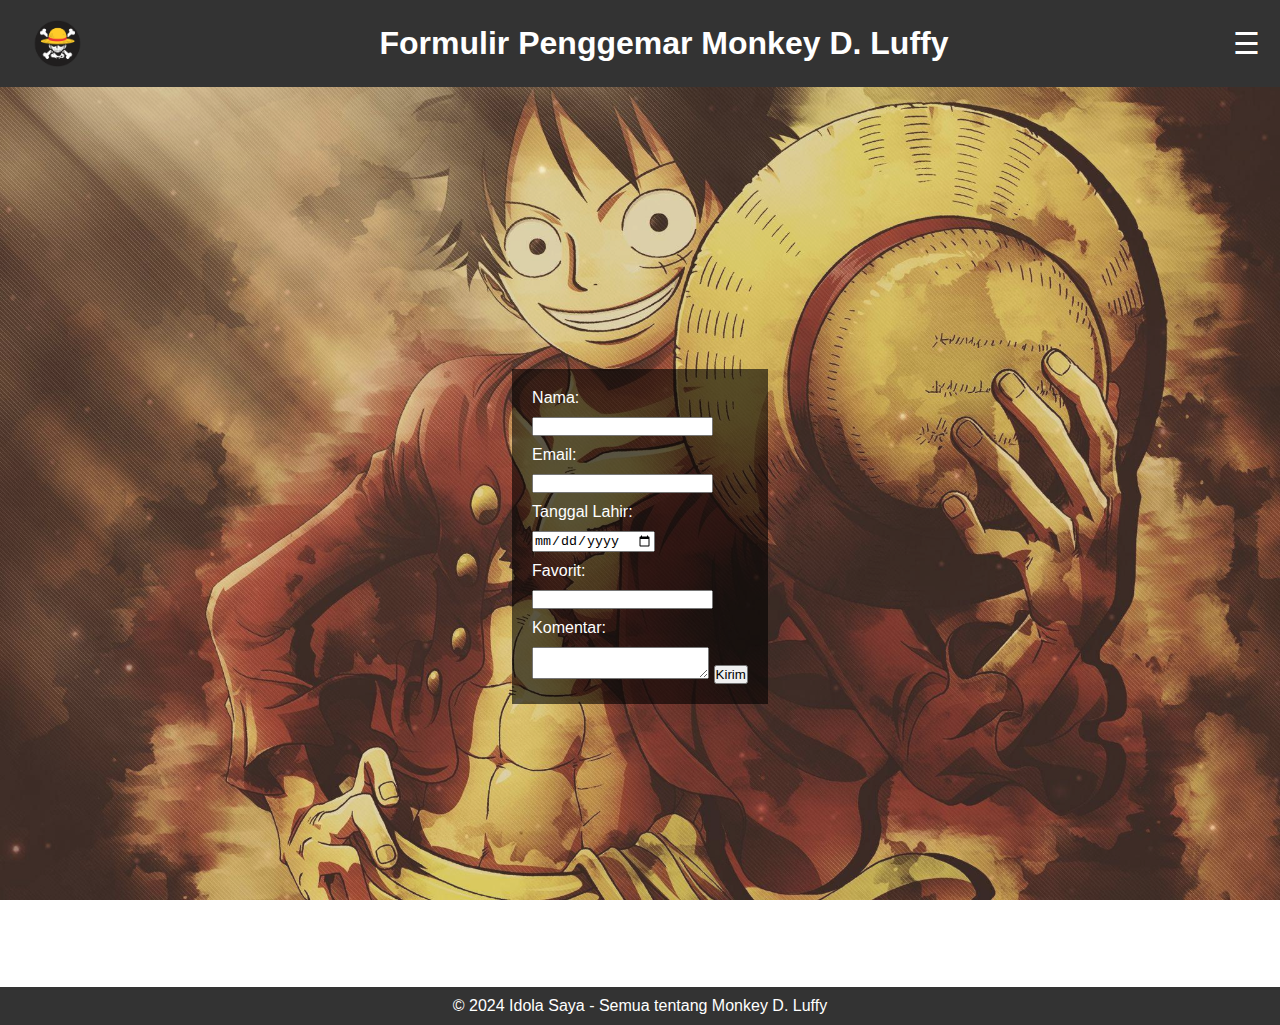
<file: form.html>
<!DOCTYPE html>
<html lang="id">
<head>
    <meta charset="UTF-8">
    <meta name="viewport" content="width=device-width, initial-scale=1.0">
    <title>Formulir - Idola Saya</title>
    <link rel="stylesheet" href="assets/style.css">
</head>
<body>
    <header>
        <img src="assets/images/logo.png" alt="Logo Luffy" class="logo">
        <h1>Formulir Penggemar Monkey D. Luffy</h1>
        <button class="burger" onclick="toggleSidebar()">&#9776;</button>
    </header>

    <div class="anime-background">
        <div class="container">
            <aside class="sidebar" id="sidebar">
                <nav>
                    <ul>
                        <li><a href="indeks.html">Beranda</a></li>
                        <li><a href="form.html">Formulir</a></li>
                        <li><a href="tabel.html">Tabel</a></li>
                    </ul>
                </nav>
                <div class="social-icons">
                    <a href="https://www.instagram.com/onepiece.fanbase_?igsh=YjNhenE0anJpbGp4" target="_blank"><img src="assets/images/instagram.png" alt="Instagram"></a>
                    <a href="https://x.com/nakamaopindo" target="_blank"><img src="assets/images/twitter.png" alt="Twitter"></a>
                    <a href="https://chat.whatsapp.com/BoMXHjT7UQyIVXmr4aDewm" target="_blank"><img src="assets/images/whatsapp.png" alt="WhatsApp"></a>
                </div>
            </aside>

            <main class="content">
                <form action="tabel.html" method="GET">
                    <label for="name">Nama:</label>
                    <input type="text" id="name" name="name" required>

                    <label for="email">Email:</label>
                    <input type="email" id="email" name="email" required>

                    <label for="birthdate">Tanggal Lahir:</label>
                    <input type="date" id="birthdate" name="birthdate" required>

                    <label for="favorite">Favorit:</label>
                    <input type="text" id="favorite" name="favorite" required>

                    <label for="comment">Komentar:</label>
                    <textarea id="comment" name="comment" required></textarea>

                    <button type="submit">Kirim</button>
                </form>
            </main>
        </div>
    </div>  
    <footer>
        <p>&copy; 2024 Idola Saya - Semua tentang Monkey D. Luffy</p>
    </footer>

    <script>
        function toggleSidebar() {
            var sidebar = document.getElementById("sidebar");
            sidebar.classList.toggle("active");
        }
    </script>
</body>
</html>
</file>
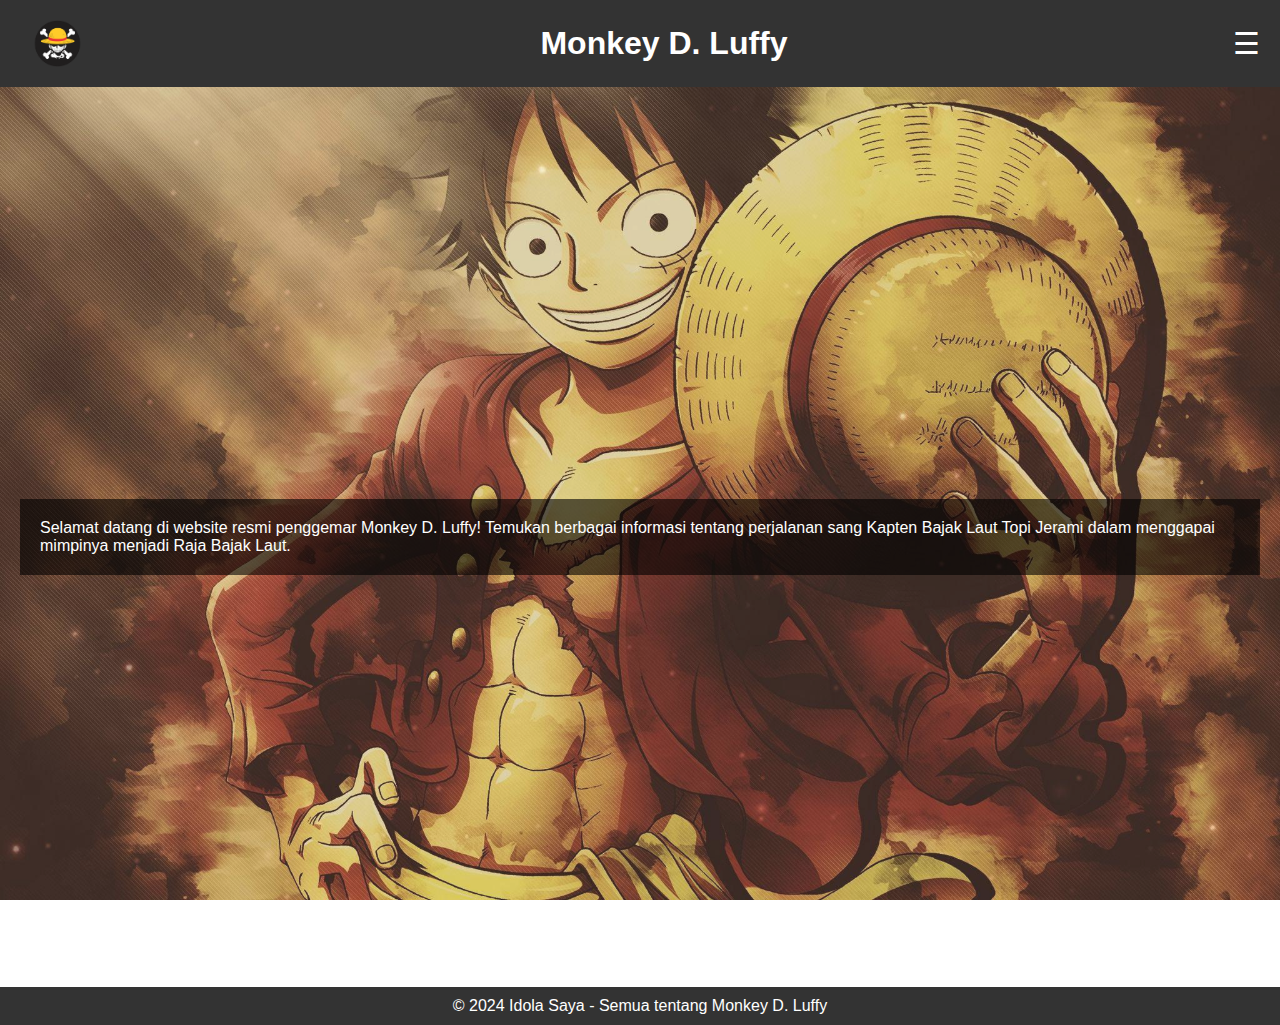
<file: Indeks.html>
<!DOCTYPE html>
<html lang="id">
<head>
    <meta charset="UTF-8">
    <meta name="viewport" content="width=device-width, initial-scale=1.0">
    <title>Idola Saya - Monkey D. Luffy</title>
    <link rel="stylesheet" href="assets/style.css">
</head>
<body>
    <header>
        <img src="assets/images/logo.png" alt="Logo Luffy" class="logo">
        <h1>Monkey D. Luffy </h1>
        <button class="burger" onclick="toggleSidebar()">&#9776;</button> <!-- Ikon burger -->
    </header>

    <div class="anime-background">
        <div class="container">
            <aside class="sidebar" id="sidebar">
                <nav>
                    <ul>
                        <li><a href="indeks.html">Beranda</a></li>
                        <li><a href="form.html">Formulir</a></li>
                        <li><a href="tabel.html">Tabel</a></li>
                    </ul>
                </nav>
                <div class="social-icons">
                    <a href="https://www.instagram.com/onepiece.fanbase_?igsh=YjNhenE0anJpbGp4" target="_blank"><img src="assets/images/instagram.png" alt="Instagram"></a>
                    <a href="https://x.com/nakamaopindo" target="_blank"><img src="assets/images/twitter.png" alt="Twitter"></a>
                    <a href="https://chat.whatsapp.com/BoMXHjT7UQyIVXmr4aDewm" target="_blank"><img src="assets/images/whatsapp.png" alt="WhatsApp"></a>
                </div>
            </aside>

            <main class="content">
                <p>Selamat datang di website resmi penggemar Monkey D. Luffy! Temukan berbagai informasi tentang perjalanan sang Kapten Bajak Laut Topi Jerami dalam menggapai mimpinya menjadi Raja Bajak Laut.</p>
            </main>
        </div>
    </div>  
    <footer>
        <p>&copy; 2024 Idola Saya - Semua tentang Monkey D. Luffy</p>
    </footer>

    <script>
        function toggleSidebar() {
            var sidebar = document.getElementById("sidebar");
            sidebar.classList.toggle("active");
        }
    </script>
</body>
</html>
</file>
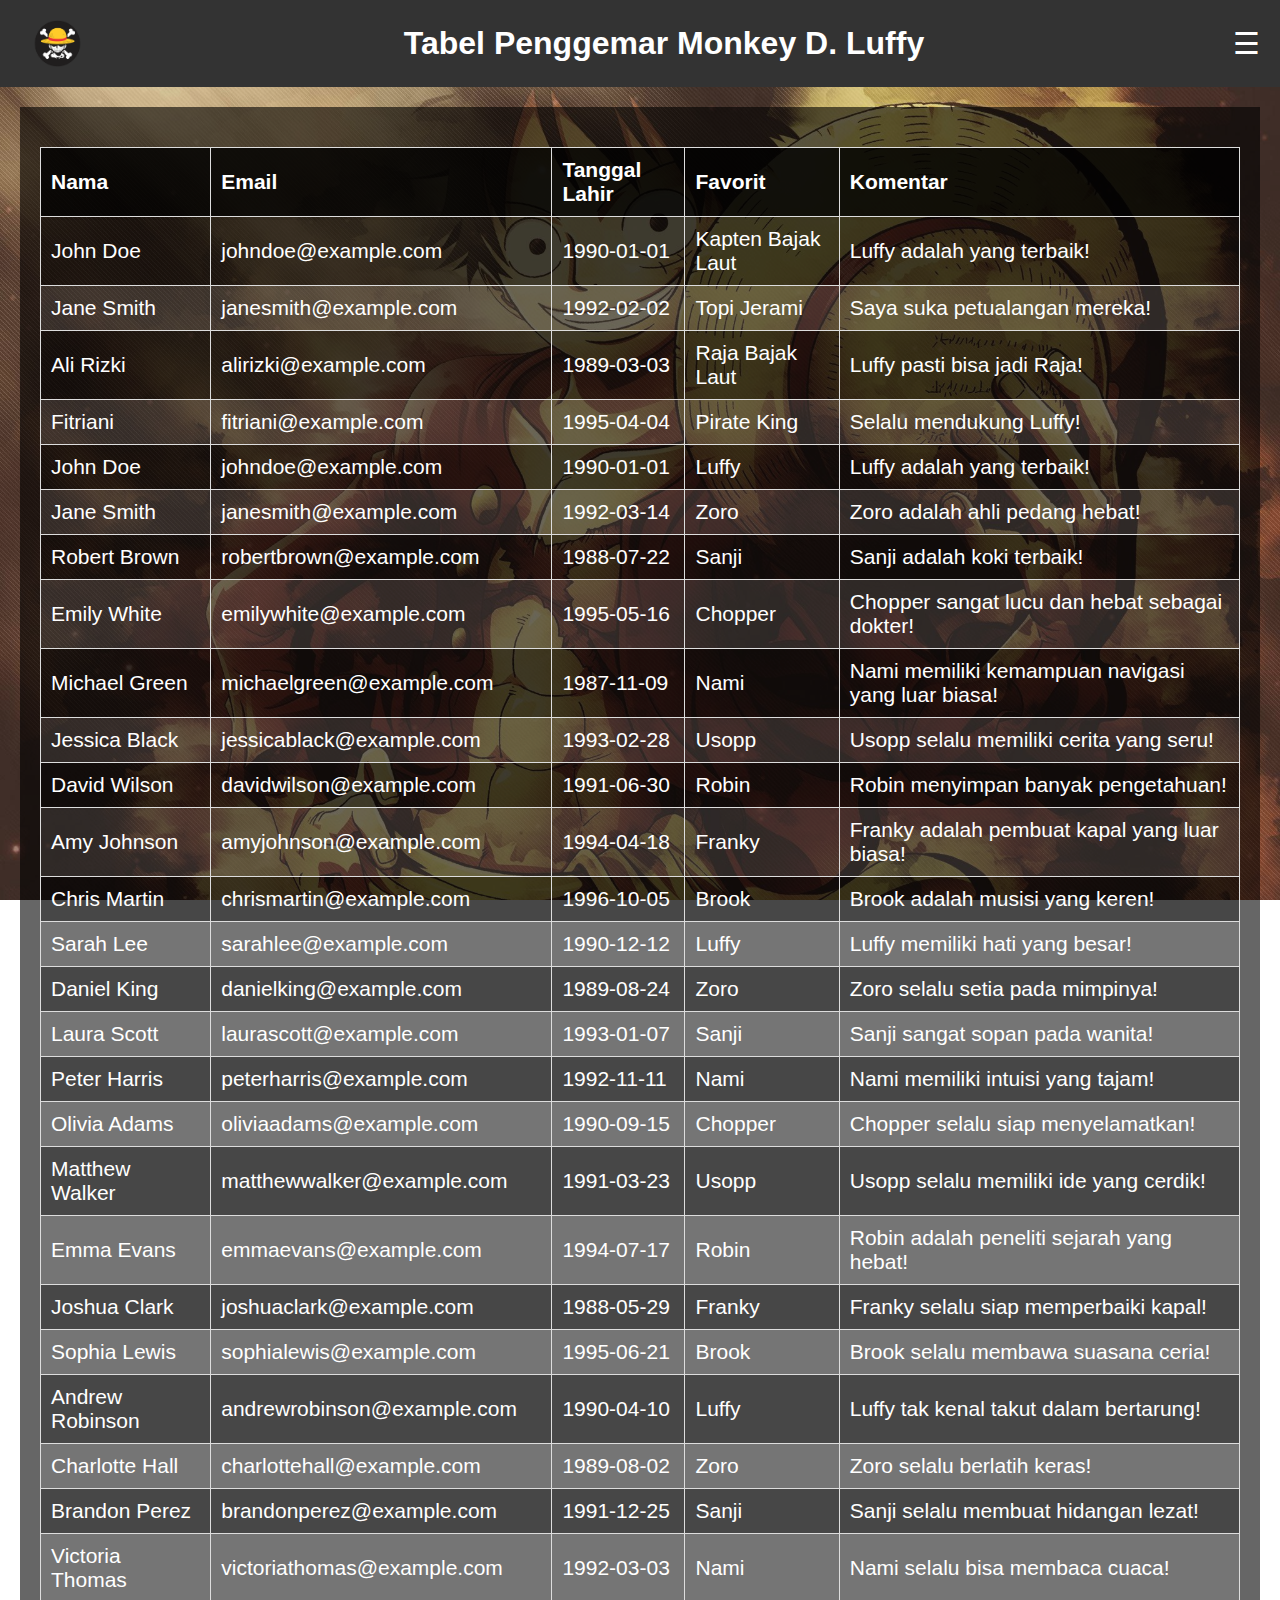
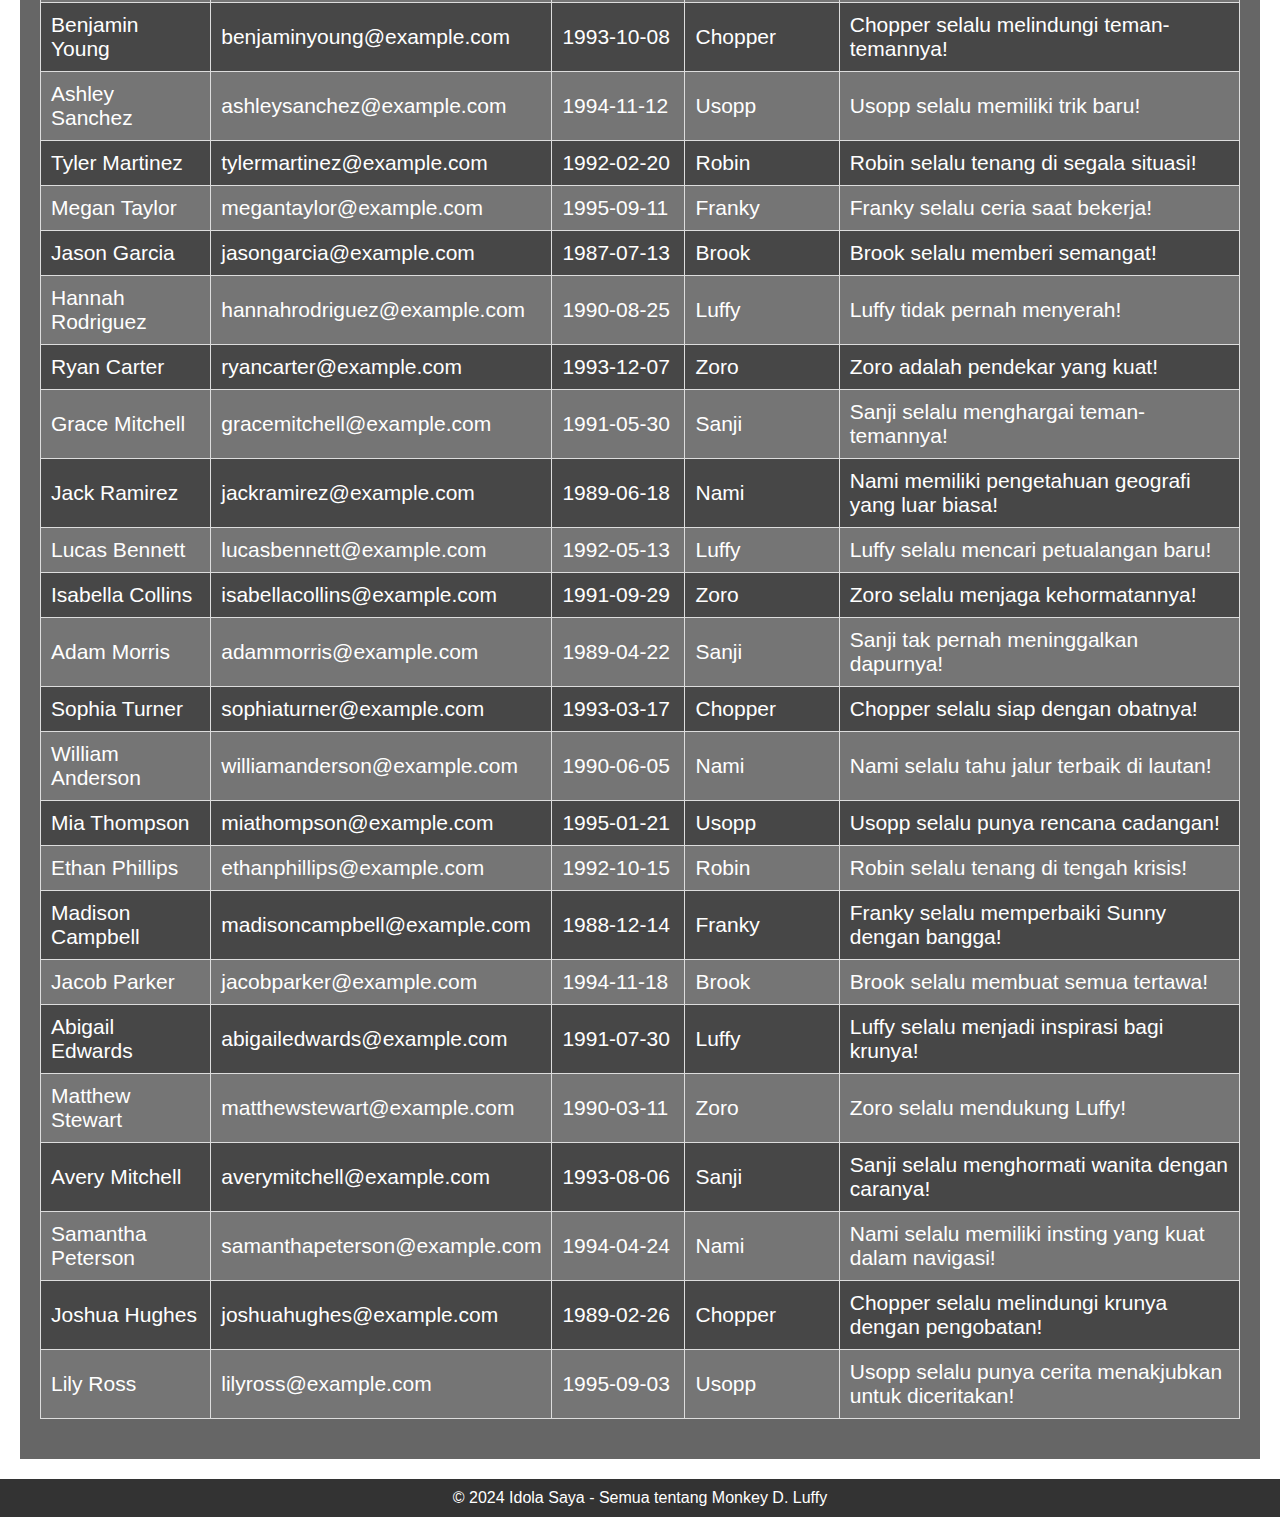
<file: tabel.html>
<!DOCTYPE html>
<html lang="id">
<head>
    <meta charset="UTF-8">
    <meta name="viewport" content="width=device-width, initial-scale=1.0">
    <title>Tabel Penggemar - Idola Saya</title>
    <link rel="stylesheet" href="assets/style.css">
</head>
<body>
    <header>
        <img src="assets/images/logo.png" alt="Logo Luffy" class="logo">
        <h1>Tabel Penggemar Monkey D. Luffy</h1>
        <button class="burger" onclick="toggleSidebar()">&#9776;</button>
    </header>

    <div class="anime-background">
        <div class="container">
            <aside class="sidebar" id="sidebar">
                <nav>
                    <ul>
                        <li><a href="indeks.html">Beranda</a></li>
                        <li><a href="form.html">Formulir</a></li>
                        <li><a href="tabel.html">Tabel</a></li>
                    </ul>
                </nav>
                <div class="social-icons">
                    <a href="https://www.instagram.com/onepiece.fanbase_?igsh=YjNhenE0anJpbGp4" target="_blank"><img src="assets/images/instagram.png" alt="Instagram"></a>
                    <a href="https://x.com/nakamaopindo" target="_blank"><img src="assets/images/twitter.png" alt="Twitter"></a>
                    <a href="https://chat.whatsapp.com/BoMXHjT7UQyIVXmr4aDewm" target="_blank"><img src="assets/images/whatsapp.png" alt="WhatsApp"></a>
                </div>
            </aside>

            <main class="content">
                <div class="table-container"> <!-- Tambahkan kontainer untuk tabel -->
                    <table>
                        <thead>
                            <tr>
                                <th>Nama</th>
                                <th>Email</th>
                                <th>Tanggal Lahir</th>
                                <th>Favorit</th>
                                <th>Komentar</th>
                            </tr>
                        </thead>
                        <tbody>
                            <tr>
                                <td>John Doe</td>
                                <td>johndoe@example.com</td>
                                <td>1990-01-01</td>
                                <td>Kapten Bajak Laut</td>
                                <td>Luffy adalah yang terbaik!</td>
                            </tr>
                            <tr>
                                <td>Jane Smith</td>
                                <td>janesmith@example.com</td>
                                <td>1992-02-02</td>
                                <td>Topi Jerami</td>
                                <td>Saya suka petualangan mereka!</td>
                            </tr>
                            <tr>
                                <td>Ali Rizki</td>
                                <td>alirizki@example.com</td>
                                <td>1989-03-03</td>
                                <td>Raja Bajak Laut</td>
                                <td>Luffy pasti bisa jadi Raja!</td>
                            </tr>
                            <tr>
                                <td>Fitriani</td>
                                <td>fitriani@example.com</td>
                                <td>1995-04-04</td>
                                <td>Pirate King</td>
                                <td>Selalu mendukung Luffy!</td>
                            </tr>

                            <tr>
                                <td>John Doe</td>
                                <td>johndoe@example.com</td>
                                <td>1990-01-01</td>
                                <td>Luffy</td>
                                <td>Luffy adalah yang terbaik!</td>
                            </tr>
                            <tr>
                                <td>Jane Smith</td>
                                <td>janesmith@example.com</td>
                                <td>1992-03-14</td>
                                <td>Zoro</td>
                                <td>Zoro adalah ahli pedang hebat!</td>
                            </tr>
                            <tr>
                                <td>Robert Brown</td>
                                <td>robertbrown@example.com</td>
                                <td>1988-07-22</td>
                                <td>Sanji</td>
                                <td>Sanji adalah koki terbaik!</td>
                            </tr>
                            <tr>
                                <td>Emily White</td>
                                <td>emilywhite@example.com</td>
                                <td>1995-05-16</td>
                                <td>Chopper</td>
                                <td>Chopper sangat lucu dan hebat sebagai dokter!</td>
                            </tr>
                            <tr>
                                <td>Michael Green</td>
                                <td>michaelgreen@example.com</td>
                                <td>1987-11-09</td>
                                <td>Nami</td>
                                <td>Nami memiliki kemampuan navigasi yang luar biasa!</td>
                            </tr>
                            <tr>
                                <td>Jessica Black</td>
                                <td>jessicablack@example.com</td>
                                <td>1993-02-28</td>
                                <td>Usopp</td>
                                <td>Usopp selalu memiliki cerita yang seru!</td>
                            </tr>
                            <tr>
                                <td>David Wilson</td>
                                <td>davidwilson@example.com</td>
                                <td>1991-06-30</td>
                                <td>Robin</td>
                                <td>Robin menyimpan banyak pengetahuan!</td>
                            </tr>
                            <tr>
                                <td>Amy Johnson</td>
                                <td>amyjohnson@example.com</td>
                                <td>1994-04-18</td>
                                <td>Franky</td>
                                <td>Franky adalah pembuat kapal yang luar biasa!</td>
                            </tr>
                            <tr>
                                <td>Chris Martin</td>
                                <td>chrismartin@example.com</td>
                                <td>1996-10-05</td>
                                <td>Brook</td>
                                <td>Brook adalah musisi yang keren!</td>
                            </tr>
                            <tr>
                                <td>Sarah Lee</td>
                                <td>sarahlee@example.com</td>
                                <td>1990-12-12</td>
                                <td>Luffy</td>
                                <td>Luffy memiliki hati yang besar!</td>
                            </tr>
                            <tr>
                                <td>Daniel King</td>
                                <td>danielking@example.com</td>
                                <td>1989-08-24</td>
                                <td>Zoro</td>
                                <td>Zoro selalu setia pada mimpinya!</td>
                            </tr>
                            <tr>
                                <td>Laura Scott</td>
                                <td>laurascott@example.com</td>
                                <td>1993-01-07</td>
                                <td>Sanji</td>
                                <td>Sanji sangat sopan pada wanita!</td>
                            </tr>
                            <tr>
                                <td>Peter Harris</td>
                                <td>peterharris@example.com</td>
                                <td>1992-11-11</td>
                                <td>Nami</td>
                                <td>Nami memiliki intuisi yang tajam!</td>
                            </tr>
                            <tr>
                                <td>Olivia Adams</td>
                                <td>oliviaadams@example.com</td>
                                <td>1990-09-15</td>
                                <td>Chopper</td>
                                <td>Chopper selalu siap menyelamatkan!</td>
                            </tr>
                            <tr>
                                <td>Matthew Walker</td>
                                <td>matthewwalker@example.com</td>
                                <td>1991-03-23</td>
                                <td>Usopp</td>
                                <td>Usopp selalu memiliki ide yang cerdik!</td>
                            </tr>
                            <tr>
                                <td>Emma Evans</td>
                                <td>emmaevans@example.com</td>
                                <td>1994-07-17</td>
                                <td>Robin</td>
                                <td>Robin adalah peneliti sejarah yang hebat!</td>
                            </tr>
                            <tr>
                                <td>Joshua Clark</td>
                                <td>joshuaclark@example.com</td>
                                <td>1988-05-29</td>
                                <td>Franky</td>
                                <td>Franky selalu siap memperbaiki kapal!</td>
                            </tr>
                            <tr>
                                <td>Sophia Lewis</td>
                                <td>sophialewis@example.com</td>
                                <td>1995-06-21</td>
                                <td>Brook</td>
                                <td>Brook selalu membawa suasana ceria!</td>
                            </tr>
                            <tr>
                                <td>Andrew Robinson</td>
                                <td>andrewrobinson@example.com</td>
                                <td>1990-04-10</td>
                                <td>Luffy</td>
                                <td>Luffy tak kenal takut dalam bertarung!</td>
                            </tr>
                            <tr>
                                <td>Charlotte Hall</td>
                                <td>charlottehall@example.com</td>
                                <td>1989-08-02</td>
                                <td>Zoro</td>
                                <td>Zoro selalu berlatih keras!</td>
                            </tr>
                            <tr>
                                <td>Brandon Perez</td>
                                <td>brandonperez@example.com</td>
                                <td>1991-12-25</td>
                                <td>Sanji</td>
                                <td>Sanji selalu membuat hidangan lezat!</td>
                            </tr>
                            <tr>
                                <td>Victoria Thomas</td>
                                <td>victoriathomas@example.com</td>
                                <td>1992-03-03</td>
                                <td>Nami</td>
                                <td>Nami selalu bisa membaca cuaca!</td>
                            </tr>
                            <tr>
                                <td>Benjamin Young</td>
                                <td>benjaminyoung@example.com</td>
                                <td>1993-10-08</td>
                                <td>Chopper</td>
                                <td>Chopper selalu melindungi teman-temannya!</td>
                            </tr>
                            <tr>
                                <td>Ashley Sanchez</td>
                                <td>ashleysanchez@example.com</td>
                                <td>1994-11-12</td>
                                <td>Usopp</td>
                                <td>Usopp selalu memiliki trik baru!</td>
                            </tr>
                            <tr>
                                <td>Tyler Martinez</td>
                                <td>tylermartinez@example.com</td>
                                <td>1992-02-20</td>
                                <td>Robin</td>
                                <td>Robin selalu tenang di segala situasi!</td>
                            </tr>
                            <tr>
                                <td>Megan Taylor</td>
                                <td>megantaylor@example.com</td>
                                <td>1995-09-11</td>
                                <td>Franky</td>
                                <td>Franky selalu ceria saat bekerja!</td>
                            </tr>
                            <tr>
                                <td>Jason Garcia</td>
                                <td>jasongarcia@example.com</td>
                                <td>1987-07-13</td>
                                <td>Brook</td>
                                <td>Brook selalu memberi semangat!</td>
                            </tr>
                            <tr>
                                <td>Hannah Rodriguez</td>
                                <td>hannahrodriguez@example.com</td>
                                <td>1990-08-25</td>
                                <td>Luffy</td>
                                <td>Luffy tidak pernah menyerah!</td>
                            </tr>
                            <tr>
                                <td>Ryan Carter</td>
                                <td>ryancarter@example.com</td>
                                <td>1993-12-07</td>
                                <td>Zoro</td>
                                <td>Zoro adalah pendekar yang kuat!</td>
                            </tr>
                            <tr>
                                <td>Grace Mitchell</td>
                                <td>gracemitchell@example.com</td>
                                <td>1991-05-30</td>
                                <td>Sanji</td>
                                <td>Sanji selalu menghargai teman-temannya!</td>
                            </tr>
                            <tr>
                                <td>Jack Ramirez</td>
                                <td>jackramirez@example.com</td>
                                <td>1989-06-18</td>
                                <td>Nami</td>
                                <td>Nami memiliki pengetahuan geografi yang luar biasa!</td>
                            </tr>
                            
                            <tr>
                                <td>Lucas Bennett</td>
                                <td>lucasbennett@example.com</td>
                                <td>1992-05-13</td>
                                <td>Luffy</td>
                                <td>Luffy selalu mencari petualangan baru!</td>
                            </tr>
                            <tr>
                                <td>Isabella Collins</td>
                                <td>isabellacollins@example.com</td>
                                <td>1991-09-29</td>
                                <td>Zoro</td>
                                <td>Zoro selalu menjaga kehormatannya!</td>
                            </tr>
                            <tr>
                                <td>Adam Morris</td>
                                <td>adammorris@example.com</td>
                                <td>1989-04-22</td>
                                <td>Sanji</td>
                                <td>Sanji tak pernah meninggalkan dapurnya!</td>
                            </tr>
                            <tr>
                                <td>Sophia Turner</td>
                                <td>sophiaturner@example.com</td>
                                <td>1993-03-17</td>
                                <td>Chopper</td>
                                <td>Chopper selalu siap dengan obatnya!</td>
                            </tr>
                            <tr>
                                <td>William Anderson</td>
                                <td>williamanderson@example.com</td>
                                <td>1990-06-05</td>
                                <td>Nami</td>
                                <td>Nami selalu tahu jalur terbaik di lautan!</td>
                            </tr>
                            <tr>
                                <td>Mia Thompson</td>
                                <td>miathompson@example.com</td>
                                <td>1995-01-21</td>
                                <td>Usopp</td>
                                <td>Usopp selalu punya rencana cadangan!</td>
                            </tr>
                            <tr>
                                <td>Ethan Phillips</td>
                                <td>ethanphillips@example.com</td>
                                <td>1992-10-15</td>
                                <td>Robin</td>
                                <td>Robin selalu tenang di tengah krisis!</td>
                            </tr>
                            <tr>
                                <td>Madison Campbell</td>
                                <td>madisoncampbell@example.com</td>
                                <td>1988-12-14</td>
                                <td>Franky</td>
                                <td>Franky selalu memperbaiki Sunny dengan bangga!</td>
                            </tr>
                            <tr>
                                <td>Jacob Parker</td>
                                <td>jacobparker@example.com</td>
                                <td>1994-11-18</td>
                                <td>Brook</td>
                                <td>Brook selalu membuat semua tertawa!</td>
                            </tr>
                            <tr>
                                <td>Abigail Edwards</td>
                                <td>abigailedwards@example.com</td>
                                <td>1991-07-30</td>
                                <td>Luffy</td>
                                <td>Luffy selalu menjadi inspirasi bagi krunya!</td>
                            </tr>
                            <tr>
                                <td>Matthew Stewart</td>
                                <td>matthewstewart@example.com</td>
                                <td>1990-03-11</td>
                                <td>Zoro</td>
                                <td>Zoro selalu mendukung Luffy!</td>
                            </tr>
                            <tr>
                                <td>Avery Mitchell</td>
                                <td>averymitchell@example.com</td>
                                <td>1993-08-06</td>
                                <td>Sanji</td>
                                <td>Sanji selalu menghormati wanita dengan caranya!</td>
                            </tr>
                            <tr>
                                <td>Samantha Peterson</td>
                                <td>samanthapeterson@example.com</td>
                                <td>1994-04-24</td>
                                <td>Nami</td>
                                <td>Nami selalu memiliki insting yang kuat dalam navigasi!</td>
                            </tr>
                            <tr>
                                <td>Joshua Hughes</td>
                                <td>joshuahughes@example.com</td>
                                <td>1989-02-26</td>
                                <td>Chopper</td>
                                <td>Chopper selalu melindungi krunya dengan pengobatan!</td>
                            </tr>
                            <tr>
                                <td>Lily Ross</td>
                                <td>lilyross@example.com</td>
                                <td>1995-09-03</td>
                                <td>Usopp</td>
                                <td>Usopp selalu punya cerita menakjubkan untuk diceritakan!</td>
                            </tr>
                            
            
                            <!-- Ambil data dari URL -->
                            <script>
                                const params = new URLSearchParams(window.location.search);
                                const name = params.get('name');
                                const email = params.get('email');
                                const birthdate = params.get('birthdate');
                                const favorite = params.get('favorite');
                                const comment = params.get('comment');
            
                                if (name && email && birthdate && favorite && comment) {
                                    const tableBody = document.querySelector('tbody');
                                    const newRow = document.createElement('tr');
                                    newRow.innerHTML = `<td>${name}</td><td>${email}</td><td>${birthdate}</td><td>${favorite}</td><td>${comment}</td>`;
                                    tableBody.appendChild(newRow);
                                }
                            </script>
            
                            <!-- Tambahkan lebih banyak baris dummy sesuai kebutuhan -->
                        </tbody>
                    </table>
                </div> <!-- Akhir kontainer untuk tabel -->
            </main>
        </div>
    </div>  
    <footer>
        <p>&copy; 2024 Idola Saya - Semua tentang Monkey D. Luffy</p>
    </footer>

    <script>
        function toggleSidebar() {
            var sidebar = document.getElementById("sidebar");
            sidebar.classList.toggle("active");
        }
    </script>
</body>
</html>
</file>
<file: assets/style.css>
/* Umum */
* {
    margin: 0;
    padding: 0;
    box-sizing: border-box;
}

body {
    font-family: 'Comic Sans MS', sans-serif; 
    background-size: cover;
    color: #fff;
}

.anime-background {
    background-image: url('images/bg beranda.jpg'); 
    background-size: cover;
    background-position: center; 
    background-repeat: no-repeat; 
    background-attachment: fixed; 
    width: 100%;
    min-height: 100vh;
    display: flex;
    justify-content: center;
    align-items: center;
    position: relative;
}

.anime-background::before {
    content: '';
    position: absolute;
    top: 0;
    left: 0;
    width: 100%;
    height: 100%;
    background-color: rgba(255, 255, 255, 0.112); 
    z-index: 1;
}

header {
    display: flex;
    justify-content: space-between;
    align-items: center;
    padding: 20px;
    background-color: rgba(0, 0, 0, 0.8);
}

.logo {
    width: 75px;
}

.table-container {
    overflow-x: auto; /* Membuat tabel dapat digulir secara horizontal */
    margin: 20px 0;   /* Memberikan margin di atas dan bawah */
}

/* Tambahan CSS untuk Tabel jika diperlukan */
table {
    width: 100%;
    border-collapse: collapse;
}

.burger {
    font-size: 30px;
    background: none;
    border: none;
    color: white;
    cursor: pointer;
    z-index: 1001; /* Agar tombol burger berada di atas */
}

form label, 
form input[type="text"], 
form input[type="email"], 
form input[type="date"], 
form .gender-container, 
form .favorit-container, 
form input[type="submit"] {
    display: block;
    margin-bottom: 10px;
}

.gender-container, .favorit-container {
    margin-bottom: 20px;
}
.container {
    display: flex;
    justify-content: space-between;
    margin: 20px;
}

.sidebar {
    width: 200px;
    background-color: rgba(0, 0, 0, 0.8);
    padding: 10px;
    position: fixed;
    top: 0;
    left: -1000px;
    height: 100%;
    transition: all 0.3s ease;
    z-index: 1000;
}

.sidebar.active {
    left: 0;
}

.sidebar ul {
    list-style-type: none;
}

.sidebar ul li {
    margin: 15px 0;
}

.sidebar ul li a {
    color: #fff;
    text-decoration: none;
}

.content {
    flex-grow: 1;
    background-color: rgba(0, 0, 0, 0.6);
    padding: 20px;
    z-index: 1;
    position: relative;
}

.social-icons {
    margin-top: 20px;
}

.social-icons a img {
    width: 30px;
    margin: 0 10px;
}

footer {
    text-align: center;
    padding: 10px;
    background-color: rgba(0, 0, 0, 0.8);
}

/* Tabel */
table {
    width: 100%;
    border-collapse: collapse;
}

th, td {
    padding: 10px;
    text-align: left;
    border: 1px solid #ddd;
}

tbody tr:nth-child(even) {
    background-color: rgba(255, 255, 255, 0.1);
}

tbody tr:nth-child(odd) {
    background-color: rgba(0, 0, 0, 0.3);
}

tbody tr:hover {
    background-color: rgba(255, 255, 255, 0.2);
}

thead {
    background-color: rgba(0, 0, 0, 0.8);
    position: sticky;
    top: 0;
}


@media (max-width: 575px) {
    .anime-background {
        background-image: url('images/hp.jpg'); /* Background khusus XS */
        background-size: cover;
        background-position: top center;
        background-attachment: scroll;
    }

    th, td {
        font-size: 8px; /* Ukuran font lebih kecil */
        padding: 10px;
    }
    .container {
        flex-direction: column;
    }

    .sidebar {
        width: 200px;
        left: -220px; /* Sidebar tetap tersembunyi */
    }

    .burger {
        display: block;
    }
}

.sidebar.active {
    left: 0; 
}

@media (min-width: 576px) and (max-width: 767px) {
    .anime-background {
        background-image: url('images/hp.jpg'); /* Background khusus SM */
        background-size: cover;
        background-position: center;
        background-attachment: scroll;
    }
    .container {
        flex-direction: column;
    }

    .sidebar {
        width: 200px;
        left: -220px; /* Sidebar tetap tersembunyi */
    }

    .burger {
        display: block;
    }
}

.sidebar.active {
    left: 0; 
}

@media (min-width: 768px) and (max-width: 991px) {
    .anime-background {
        background-image: url('images/tab.jpg'); /* Background khusus MD */
        background-size: cover;
        background-position: center;
        background-attachment: scroll;
    }
    .container {
        flex-direction: column;
    }

    .sidebar {
        width: 200px;
        left: -220px; /* Sidebar tetap tersembunyi */
    }

    .burger {
        display: block;
    }
}

.sidebar.active {
    left: 0; 
}

@media (min-width: 992px) {
    .anime-background {
        background-image: url('images/bg beranda.jpg'); /* Background khusus LG */
        background-size: cover;
        background-position: center;
        background-attachment: fixed;
    }
    .container {
        flex-direction: column;
    }

    .sidebar {
        width: 200px;
        left: -220px; /* Sidebar tetap tersembunyi */
    }

    .burger {
        display: block;
    }

    th, td {
        font-size: 21px; /* Ukuran font lebih kecil */
        padding: 10px;
    }
}

.sidebar.active {
    left: 0; 
}
</file>
